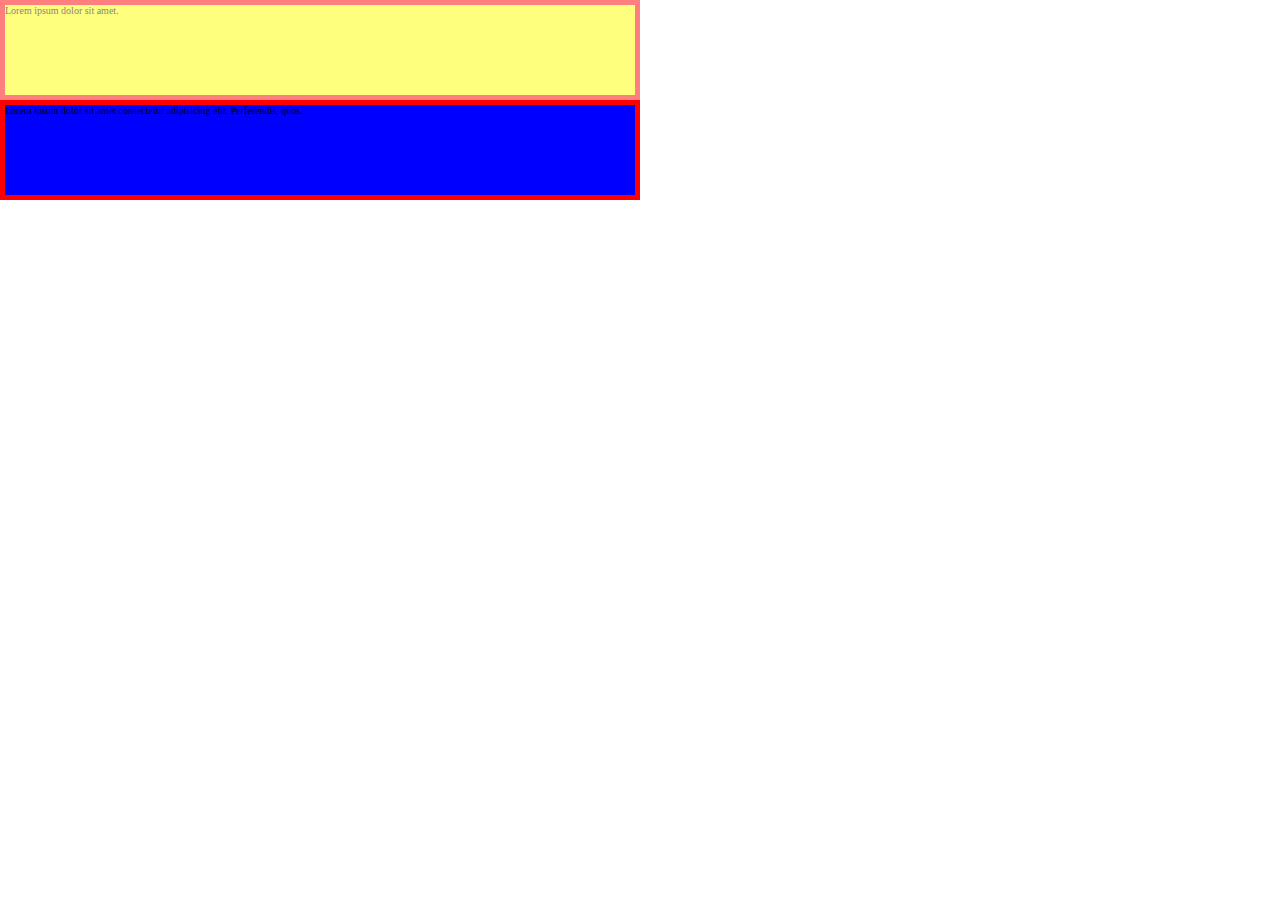
<file: index.html>
<!DOCTYPE html>
<html lang="en">
<head>
    <meta charset="UTF-8">
    <meta name="viewport" content="width=device-width, initial-scale=1.0">
    <title>Document</title>
    <link rel="stylesheet" href="./css/styles.css">
</head>
<body>
    <div>Lorem, ipsum dolor sit amet consectetur adipisicing elit. Consectetur, repudiandae!</div>
   
      
    <div class="div1">Lorem ipsum dolor sit amet.</div>
    <div class="div2">Lorem ipsum dolor sit amet consectetur adipisicing elit. Perferendis, quos.</div>
    <!-- <span>Lorem ipsum dolor sit amet consectetur adipisicing elit. Delectus, illum?</span>
    <span>Ratione, dolorem repudiandae recusandae quis ipsa labore quasi quas voluptates!</span> !-->
    <a href="#">Link</a>

</body>
</html>
</file>
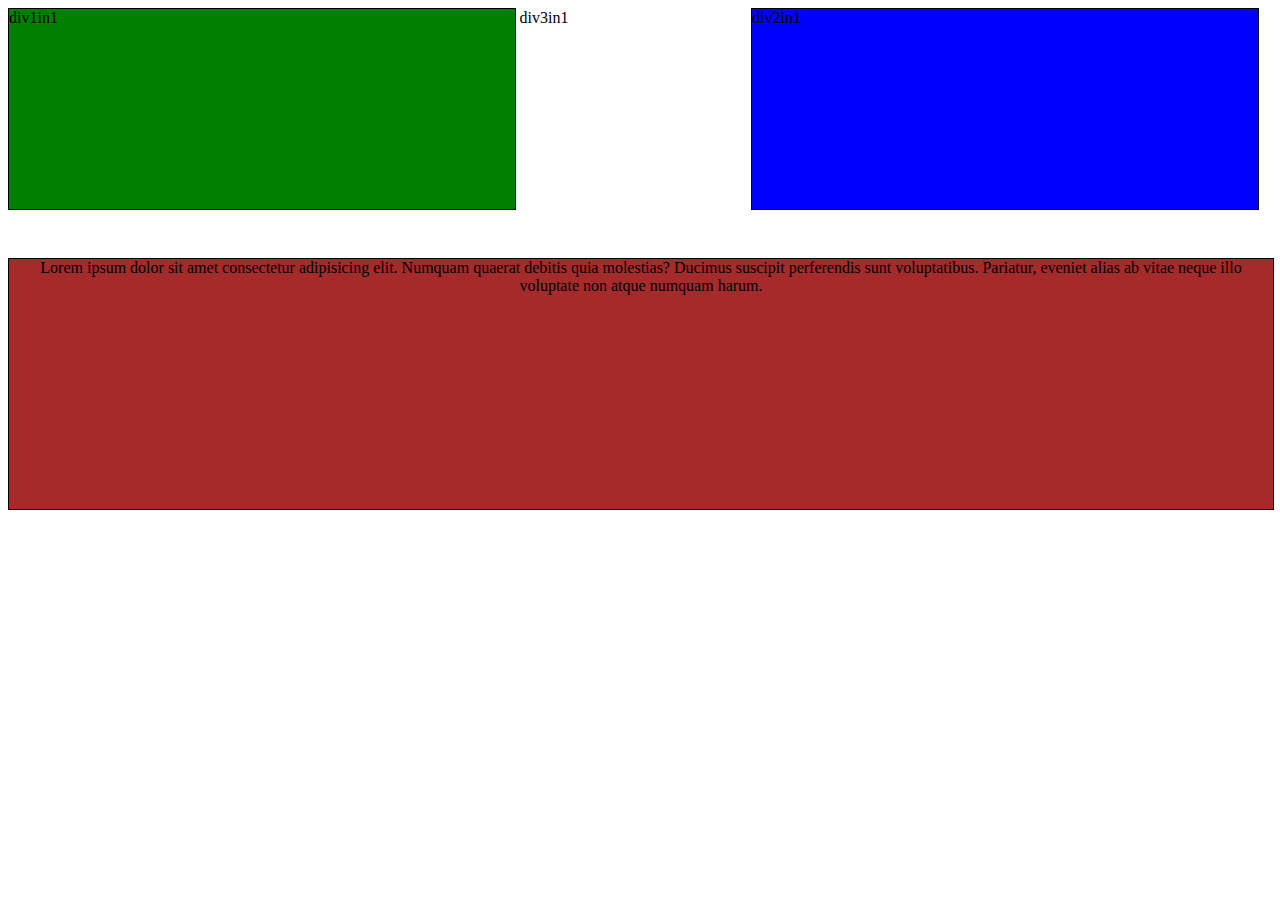
<file: task1.html>
<!DOCTYPE html>
<html lang="en">
<head>
    <meta charset="UTF-8">
    <meta name="viewport" content="width=device-width, initial-scale=1.0">
    <title>Document</title>
    <link rel="stylesheet" href="./css/task1.css">
</head>
<body>
    
    <div class="div1">

        <div class="div1in1">div1in1</div>
        <div class="div3in1">div3in1</div>
        <div class="div2in1">div2in1</div>
        
    </div>

    <div class="div2">Lorem ipsum dolor sit amet consectetur adipisicing elit. Numquam quaerat debitis quia molestias? Ducimus suscipit perferendis sunt voluptatibus. Pariatur, eveniet alias ab vitae neque illo voluptate non atque numquam harum.
    </div>

    <div
    </body>
</html>
</file>
<file: css/styles.css>
body {
    margin: 0;
    font-size: 0;
}
/*div заменили на Н6*/ 
h6 {
    width: 200px;
    height: 150px;
    /* 1 вариант: padding: 10px;*/
    /* 2 вариант: padding-left: 70px;
    padding-right: 30px;
    padding-bottom: 50px;
    padding-top: 10px; */
    
    /* padding: 10px 30px 50px 70px; */

    /* задание маржин по бокам 50px, сверху 80px, снизу 20px */
    padding: 80px 50px 20px;

    /* border: 25px double pink; */

    /* бордер сверху сплошная 5пх зеленая, снизу точками 10пх красная слева штрихами 15пх синяя, справа - нет*/
    border-top: solid 5px green;
    border-bottom: dotted 10px red;
    border-left: dashed 15px blue;
    
}



.div1, .div2 {
    width: 50%;
    height: 100px;
    display: block;
    border: 5px solid red;
    box-sizing: border-box;
    font-size: 10px;

    /* display: 
    -block
    -inline
    -inline-block
    */
}

.div1{
    background-color: yellow;
    /*display: none;*/
    opacity: 0.5;
}

.div2{
    background-color: blue;
    
    
}
</file>
<file: css/task1.css>
.body{
    margin: 0;
}
.div1 {
    height: 250px;
    width: 100%;
    background-color: white;
    box-sizing: border-box;

}

.div1in1 {
    height: 200px;
    width: 40%;
    background-color: green;
    display: inline-block;
    border: solid 1px black;


}

.div2in1 {
    height: 200px;
    width: 40%;
    background-color: blue;
    display: inline-block;
    border: solid 1px black;

}

.div3in1 {
    height: 200px;
    width: 18%;
    background-color:white;
    display: inline-block;
    

}


.div2 {
    height: 250px;
    width: 100%;
    background-color: brown;
    text-align: center;
    border: solid 1px black;


}
</file>
